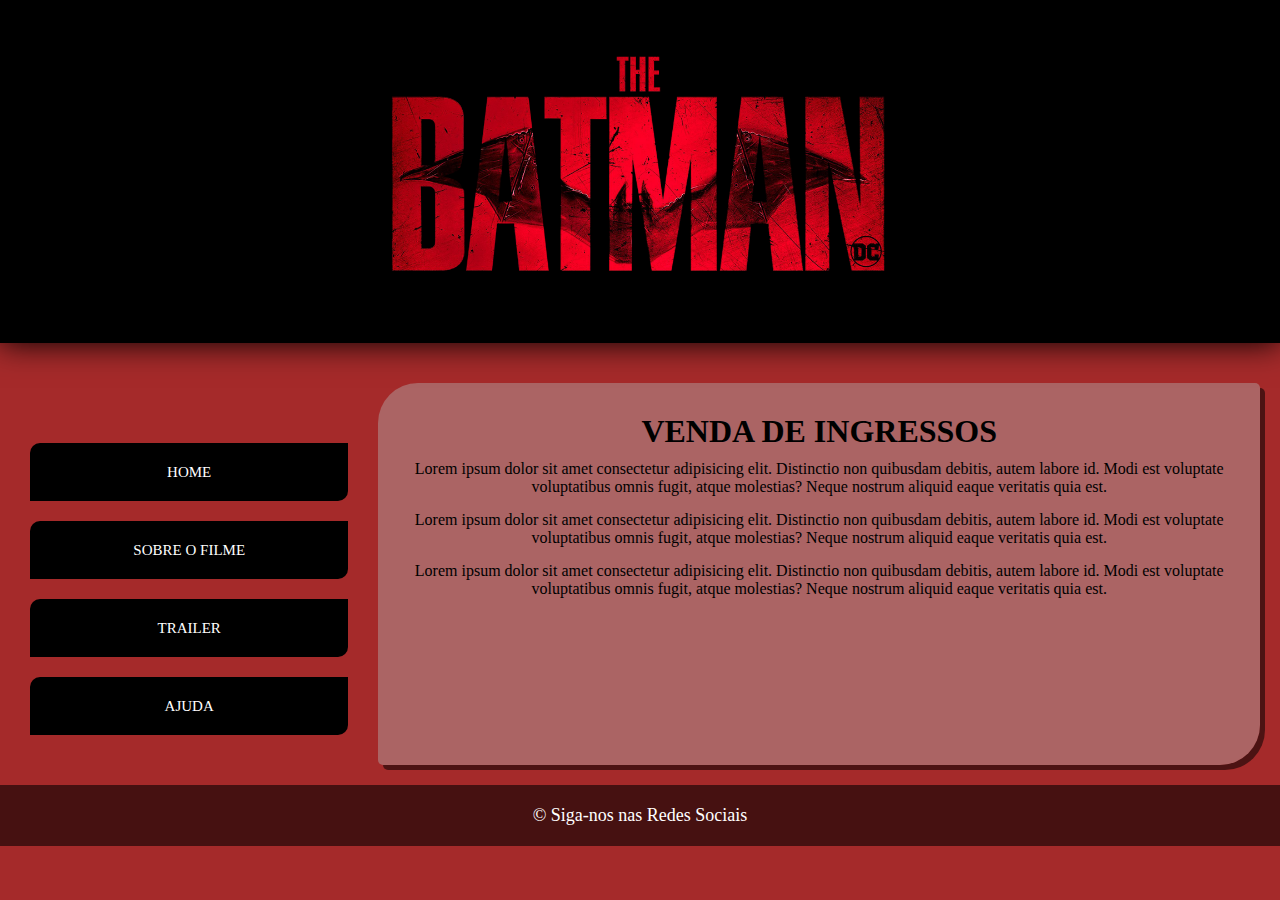
<file: index.html>
<!DOCTYPE html>
<html lang="pt-br">
<head>
    <meta charset="UTF-8">
    <meta http-equiv="X-UA-Compatible" content="IE=edge">
    <meta name="viewport" content="width=device-width, initial-scale=1.0">
    <title>Filme Batman 2022</title>
    <link rel="stylesheet" href="css/style.css">
</head>
<body>

    <header class="header">
        <img src="img/batman.png" alt="Batman" class="batman">
    </header>

    <section class="container">

        <nav class="navbar">
            <ul>
                <li>
                    <a href="index.html"> Home </a>
                </li>
                <li>
                    <a href="sobre.html"> Sobre o Filme </a>
                </li>
                <li>
                    <a href="trailer.html"> Trailer </a>
                </li>
                <li>
                    <a href="ajuda.html"> Ajuda </a>
                </li>
            </ul>
        </nav>

        <article class="content">
            <h1> Venda de Ingressos </h1>
            <p>
                Lorem ipsum dolor sit amet consectetur adipisicing elit. Distinctio non quibusdam debitis, autem labore id. Modi est voluptate voluptatibus omnis fugit, atque molestias? Neque nostrum aliquid eaque veritatis quia est.
            </p>
            <p>
                Lorem ipsum dolor sit amet consectetur adipisicing elit. Distinctio non quibusdam debitis, autem labore id. Modi est voluptate voluptatibus omnis fugit, atque molestias? Neque nostrum aliquid eaque veritatis quia est.
            </p>
            <p>
                Lorem ipsum dolor sit amet consectetur adipisicing elit. Distinctio non quibusdam debitis, autem labore id. Modi est voluptate voluptatibus omnis fugit, atque molestias? Neque nostrum aliquid eaque veritatis quia est.
            </p>
        </article>

    </section>

    <footer class="footer">
        © Siga-nos nas Redes Sociais
    </footer>
    
</body>
</html>
</file>
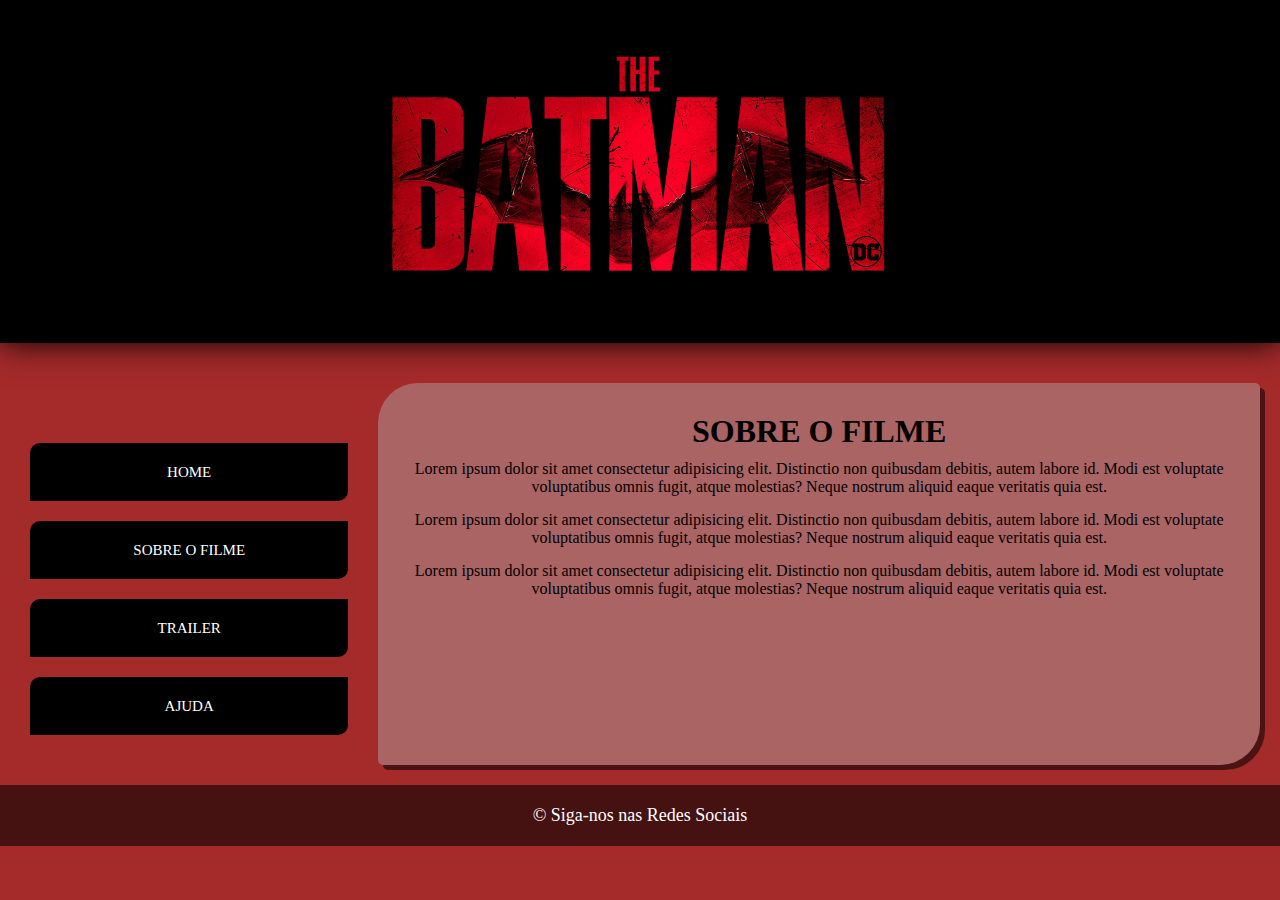
<file: sobre.html>
<!DOCTYPE html>
<html lang="pt-br">
<head>
    <meta charset="UTF-8">
    <meta http-equiv="X-UA-Compatible" content="IE=edge">
    <meta name="viewport" content="width=device-width, initial-scale=1.0">
    <title>Sobre o Filme</title>
    <link rel="stylesheet" href="css/style.css">
</head>
<body>

    <header class="header">
        <img src="img/batman.png" alt="Batman" class="batman">
    </header>

    <section class="container">

        <nav class="navbar">
            <ul>
                <li>
                    <a href="index.html"> Home </a>
                </li>
                <li>
                    <a href="sobre.html"> Sobre o Filme </a>
                </li>
                <li>
                    <a href="trailer.html"> Trailer </a>
                </li>
                <li>
                    <a href="ajuda.html"> Ajuda </a>
                </li>
            </ul>
        </nav>

        <article class="content">
            <h1> Sobre o Filme </h1>

            <p>
                Lorem ipsum dolor sit amet consectetur adipisicing elit. Distinctio non quibusdam debitis, autem labore id. Modi est voluptate voluptatibus omnis fugit, atque molestias? Neque nostrum aliquid eaque veritatis quia est.
            </p>
            <p>
                Lorem ipsum dolor sit amet consectetur adipisicing elit. Distinctio non quibusdam debitis, autem labore id. Modi est voluptate voluptatibus omnis fugit, atque molestias? Neque nostrum aliquid eaque veritatis quia est.
            </p>
            <p>
                Lorem ipsum dolor sit amet consectetur adipisicing elit. Distinctio non quibusdam debitis, autem labore id. Modi est voluptate voluptatibus omnis fugit, atque molestias? Neque nostrum aliquid eaque veritatis quia est.
            </p>
        </article>

    </section>

    <footer class="footer">
        © Siga-nos nas Redes Sociais
    </footer>
    
</body>
</html>
</file>
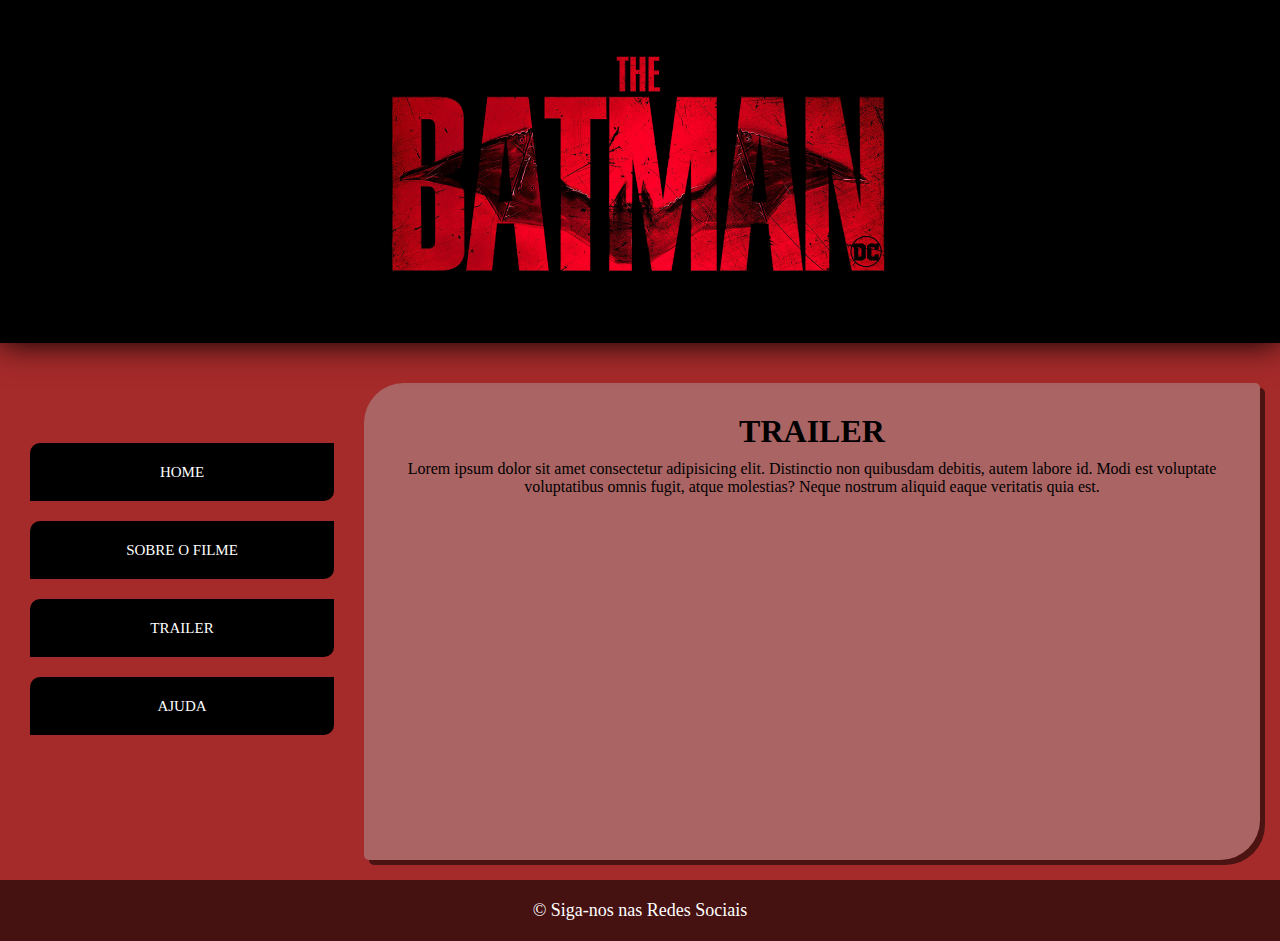
<file: trailer.html>
<!DOCTYPE html>
<html lang="pt-br">
<head>
    <meta charset="UTF-8">
    <meta http-equiv="X-UA-Compatible" content="IE=edge">
    <meta name="viewport" content="width=device-width, initial-scale=1.0">
    <title>Trailer</title>
    <link rel="stylesheet" href="css/style.css">
</head>
<body>

    <header class="header">
        <img src="img/batman.png" alt="Batman" class="batman">
    </header>

    <section class="container">

        <nav class="navbar">
            <ul>
                <li>
                    <a href="index.html"> Home </a>
                </li>
                <li>
                    <a href="sobre.html"> Sobre o Filme </a>
                </li>
                <li>
                    <a href="trailer.html"> Trailer </a>
                </li>
                <li>
                    <a href="ajuda.html"> Ajuda </a>
                </li>
            </ul>
        </nav>

        <article class="content">
            <h1> Trailer </h1>
            <p>
                Lorem ipsum dolor sit amet consectetur adipisicing elit. Distinctio non quibusdam debitis, autem labore id. Modi est voluptate voluptatibus omnis fugit, atque molestias? Neque nostrum aliquid eaque veritatis quia est.
            </p>

            <iframe width="560" height="315" src="https://www.youtube.com/embed/XmazCGOqO2g" title="YouTube video player" frameborder="0" allow="accelerometer; autoplay; clipboard-write; encrypted-media; gyroscope; picture-in-picture" allowfullscreen class="batrailer"></iframe>
            
        </article>

    </section>

    <footer class="footer">
        © Siga-nos nas Redes Sociais
    </footer>
    
</body>
</html>
</file>
<file: css/style.css>
* {
    margin: 0;
    padding: 0;
    box-sizing: border-box;
}

body {
    background-color: brown;
}

h1 {
    text-align: center;
    padding-bottom: 10px;
    text-transform: uppercase;
}

p {
    margin-bottom: 15px;
    text-align: center;
}

.header {
    background-color: black;
    text-align: center;
    box-shadow: 0 0 30px black;
    margin-bottom: 20px;
}

.batman {
    width: 500px;
    padding: 50px 0;

}

.container {
    display: flex;
}

.navbar {
    width: 30%;
    padding: 30px;
    margin-top: 50px;
}

.navbar ul {
    list-style: none;
}

.navbar ul li {
    background-color: rgb(0, 0, 0);
    margin-bottom: 20px;
    text-align: center;
    padding: 20px;
    border-radius: 10px 0px;
}

.navbar ul li a {
    color: white;
    text-decoration: none;
    text-transform: uppercase;
    font-size: 15px;
}

.content {
    width: 70%;
    background: #b4b4b46c;
    padding: 30px 30px;
    margin: 20px 20px 20px 0;
    border-radius: 40px 5px;
    box-shadow: 5px 5px rgba(0, 0, 0, 0.541);
}

.batrailer {
    margin-left: 210px;
    margin-right: 210px;
}

.footer {
    background-color: #00000093;
    text-align: center;
    padding: 20px 0;
    width: 100%;
    margin-top: auto;
    font-size: 18px;
    position: absolute;
    color: white;
}
</file>
